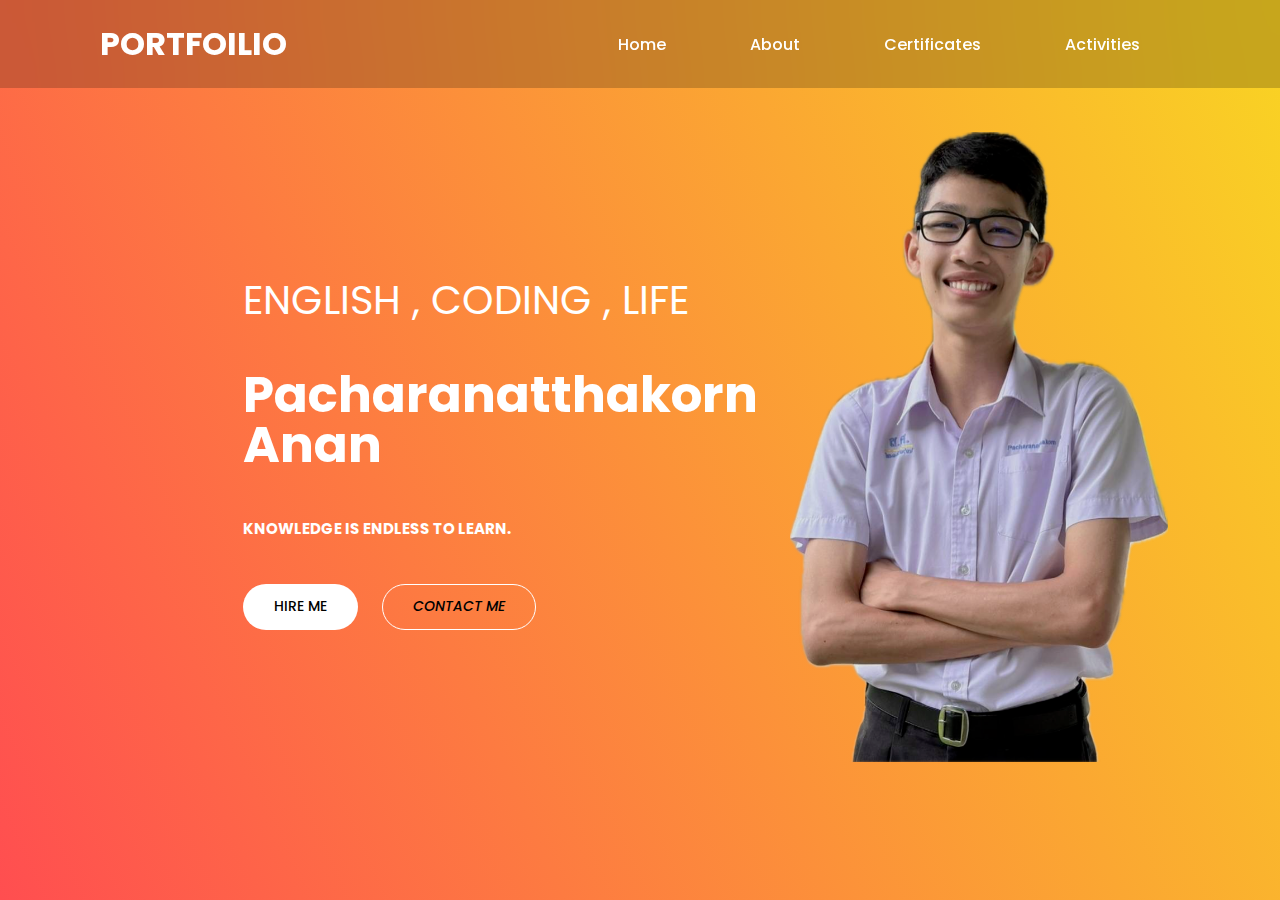
<file: Portfolio WEB2/index.html>
<!DOCTYPE html>
<html lang="en">
<head>
    <meta charset="UTF-8">
    <meta name="viewport" content="width=device-width, initial-scale=1.0">
    <title>My Portfolio</title>
    <link rel="stylesheet" type="text/css" href="style.css">
    <link rel="stylesheet" href="navbar.css">
    <link href="https://fonts.googleapis.com/css2?family=Croissant+One&family=Noto+Sans+Thai+Looped:wght@500&family=Poppins:wght@500&family=Prompt:wght@500&display=swap" rel="stylesheet">
</head>
<body>

  <header class="header">
      <a href="#" class="logo">PORTFOILIO</a>
      
      <nav class="navbar">
          <a href="index.html">Home</a>
          <a href="Profile.html">About</a>
          <a href="cer.html">Certificates</a>
          <a href="act.html">Activities</a>
      </nav>
  </header>

  <section class="hero">
    <div class="hero-text">
      <p>ENGLISH , CODING , LIFE</p>
      <h1>Pacharanatthakorn Anan</h1>
      <h4>KNOWLEDGE IS ENDLESS TO LEARN.</h4>
      <a href="#">Hire me</a>
      <a href="#" class="ctaa"><i class="ri-arrow-right-double-fill">Contact me</i></a>
    </div>

    <div class="hero-img">
      <img src="august.png">
    </div>
  </section>

    
</body>
</html>
</file>
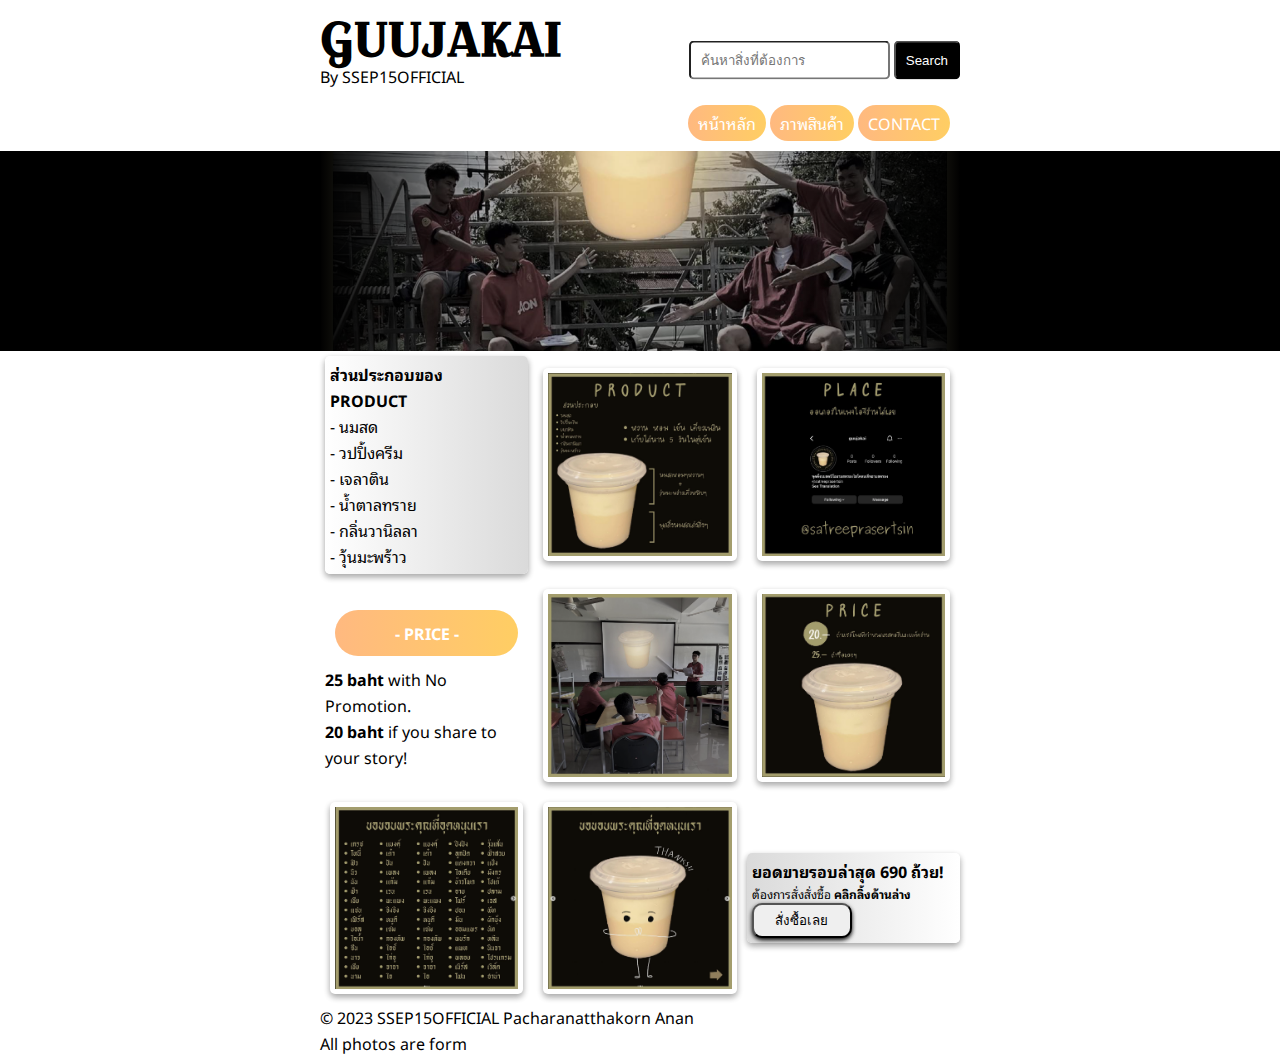
<file: Webpage/index.html>
<!DOCTYPE html>
<html lang="en">
<head>
    <meta charset="UTF-8">
    <meta name="viewport" content="width=device-width, initial-scale=1.0">
    <title>Document</title>
    <link rel="stylesheet"
    href="style.css"/>
    <link rel="stylesheet"
    href="layout.css"/>
    <link rel="stylesheet"
    href="site-header.css"/>
    <link rel="stylesheet"
    href="menu-bar.css"/>
    <link rel="stylesheet"
    href="front-key-visual.css"/>
    <link rel="stylesheet"
    href="visual-viewport.css"/>
    <link rel="stylesheet"
    href="front-grid.css"/>

</head>
<body>
    <section id="site-header">
        <header id="site-logo">
            <h1>GUUJAKAI</h1>
            <p id="site-slogan">
                By SSEP15OFFICIAL
            </p>
        </header>
        <form id="search-form" class="absolute-middle style-1">
            <input type="text" placeholder="ค้นหาสิ่งที่ต้องการ"/>
            <button id="search-button">
                Search
            </button>
        </form>
    </section>
    <nav id="menu-bar">
        <ul>
            <li><a href="">หน้าหลัก</a></li>
            <li><a href="">ภาพสินค้า</a></li>
            <li><a href="https://www.instagram.com/guujakai/" target="_blank">CONTACT</a></li>
        </ul>
    </nav>
    
    <section id="front-key-visual">
      <div class="visual-viewport">
        <img src="order2.png"
        class="main-photo absolute-middle"/>
        <div class="mask left"></div>
        <div class="mask right"></div>
        <div class="deco-overlay">
            </div>
        </div>
      </div>  
    </section>
    <section id="front-grid">
        <div class="row" id="row-1">
            <div class="col-1-3">
                <div class="quote-item">
                    <div class="quote">
                        <b>ส่วนประกอบของ PRODUCT</b> <br>
                        - นมสด <br>
                        - วปปิ้งครีม <br>
                        - เจลาติน <br>
                        - น้ำตาลทราย <br>
                        - กลิ่นวานิลลา <br>
                        - วุ้นมะพร้าว <br>
                    </div>
                </div>
            </div>
            <div class="col-1-3">
                <div class="photo-item">
                    <div class="photo-frame">
                        <div class="photo-frame-content">
                            <img src="image (18).png"/>
                        </div>
                    </div>
                </div>
            </div>
            <div class="col-1-3">
                <div class="photo-item">
                    <div class="photo-frame">
                        <div class="photo-frame-content">
                            <img src="image 20.png"/>
                        </div>
                    </div>
                </div>
            </div>
        </div>
        <div class="row" id="row-2">
            <div class="col-1-3">
                <div class="quote-item">
                    <div class="quote-2">
                        <div class="price"><b>- PRICE -</b></div>
                        <b>25 baht</b> with No Promotion. <br>
                        <b>20 baht</b> if you share to your story! <br>
                    </div>
                </div>
            </div>
            <div class="col-1-3">
                <div class="photo-item">
                    <div class="photo-frame">
                        <div class="photo-frame-content">
                            <img src="main.png"/>
                        </div>
                    </div>
                </div>
            </div>
            <div class="col-1-3">
                <div class="photo-item">
                    <div class="photo-frame">
                        <div class="photo-frame-content">
                            <img src="image (8).png"/>
                        </div>
                    </div>
                </div>
            </div>
        </div>
        <div class="row" id="row-3">
            <div class="col-1-3">
                <div class="photo-item">
                    <div class="photo-frame">
                        <div class="photo-frame-content">
                            <img src="image 1.png"/>
                        </div>
                    </div>
                </div>
            </div>
            <div class="col-1-3">
                <div class="photo-item">
                    <div class="photo-frame">
                        <div class="photo-frame-content">
                            <img src="image3.png"/>
                        </div>
                    </div>
                </div>
            </div>
            <div class="col-1-3">
                <div class="quote-item-3">
                    <div class="quote-3">
                        <b>ยอดขายรอบล่าสุด 690 ถ้วย!</b> <br>
                        <div class="addition">ต้องการสั่งสั่งซื้อ <b>คลิกลิ้งด้านล่าง</b>
                            <button class="btn">สั่งซื้อเลย</button>
                        </div>
                    </div>
                </div>
            </div>
        </div>
    </section>
    <section id="site-footer">
        &copy 2023 SSEP15OFFICIAL Pacharanatthakorn Anan
        <div id="resource-disclaimer">
            All photos are form <a href="https://www.instagram.com/guujakai/" target="_blank">www.instagram.com/guujakai/</a>
        </div>
    </section>
</body>
</html>
</file>
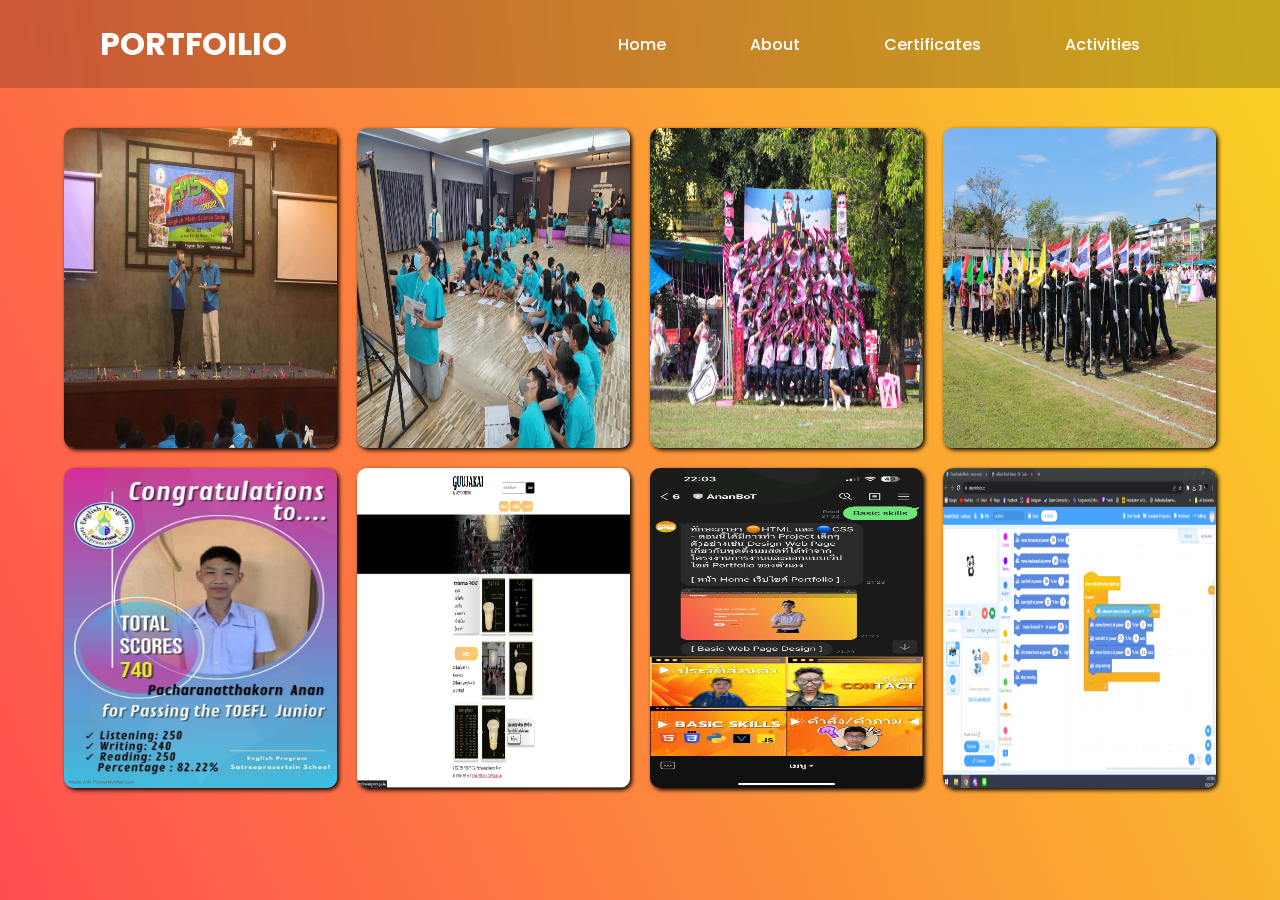
<file: Portfolio WEB2/act.html>
<!DOCTYPE html>
<html lang="en">
<head>
    <meta charset="UTF-8">
    <meta name="viewport" content="width=device-width, initial-scale=1.0">
    <title>Activities</title>
    <link href="https://fonts.googleapis.com/css2?family=Croissant+One&family=Noto+Sans+Thai+Looped:wght@500&family=Poppins:wght@500&family=Prompt:wght@500&display=swap" rel="stylesheet">
    <link rel="stylesheet" href="act.css">
    <link rel="stylesheet" href="navbar.css">
</head>
<body>
    
    <header class="header">
        <a href="#" class="logo">PORTFOILIO</a>
        
        <nav class="navbar">
            <a href="index.html">Home</a>
            <a href="Profile.html">About</a>
            <a href="cer.html">Certificates</a>
            <a href="act.html">Activities</a>
        </nav>
    </header>

    
    <section class="act">

    <div class="image-gall">
        <div class="pic act">
            <img src="Had.jpg">
        </div>
        <div class="pic act1">
            <img src="Yai1.jpg">
        </div>
        <div class="pic act2">
            <img src="sport.jpg">
        </div>
        <div class="pic act3">
            <img src="sport2.jpg">
        </div>
        <div class="pic act4">
            <img src="toefl.jpg">
        </div>
        <div class="pic act5">
            <img src="image (18).png">
        </div>
        <div class="pic act6">
            <img src="S__3588154.jpg">
        </div>
        <div class="pic act 7">
            <img src="code.png">
        </div>
    </div>

    </section>
</body>
</html>
</file>
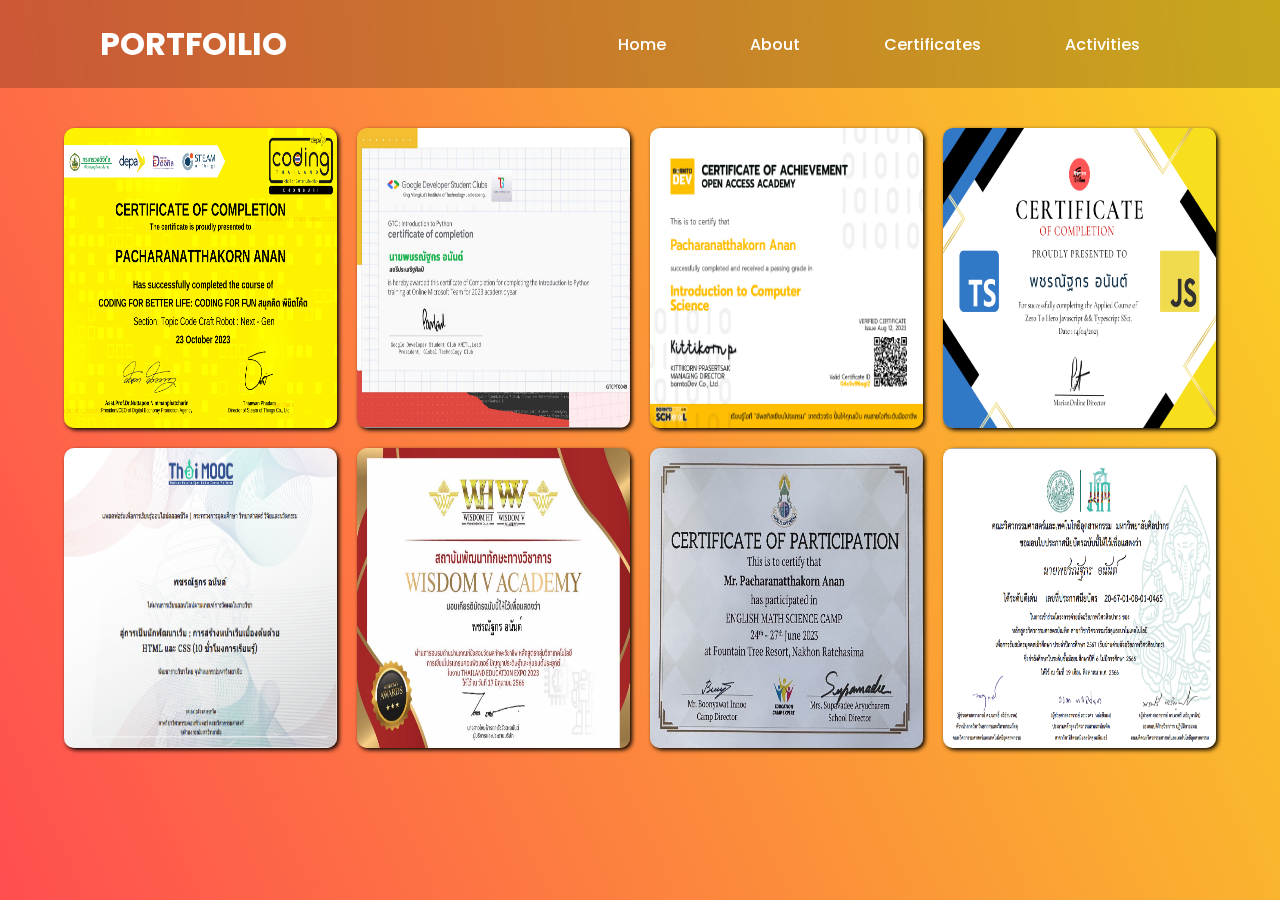
<file: Portfolio WEB2/cer.html>
<!DOCTYPE html>
<html lang="en">
<head>
    <meta charset="UTF-8">
    <meta name="viewport" content="width=device-width, initial-scale=1.0">
    <title>Document</title>
    <link href="https://fonts.googleapis.com/css2?family=Croissant+One&family=Noto+Sans+Thai+Looped:wght@500&family=Poppins:wght@500&family=Prompt:wght@500&display=swap" rel="stylesheet">
    <link rel="stylesheet" href="cer.css">
    <link rel="stylesheet" href="navbar.css">
</head>
<body>
    
    <header class="header">
        <a href="#" class="logo">PORTFOILIO</a>
        
        <nav class="navbar">
            <a href="index.html">Home</a>
            <a href="Profile.html">About</a>
            <a href="cer.html">Certificates</a>
            <a href="act.html">Activities</a>
        </nav>
    </header>


    <section class="cer">

        <div class="cer-img">
            <div class="pic cer">
                <img src="coding.png">
            </div>
            <div class="pic cer1">
                <img src="gtc.png">
            </div>
            <div class="pic cer2">
                <img src="comsci.png">
            </div>
            <div class="pic cer3">
                <img src="javats.png">
            </div>
            <div class="pic cer4">
                <img src="thaimocc.png">
            </div>
            <div class="pic cer5">
                <img src="wis.png">
            </div>
            <div class="pic cer6">
                <img src="ENG CAMP.jpg">
            </div>
            <div class="pic cer7">
                <img src="sil.png">
            </div>
        </div>
    
        </section>
</body>
</html>
</file>
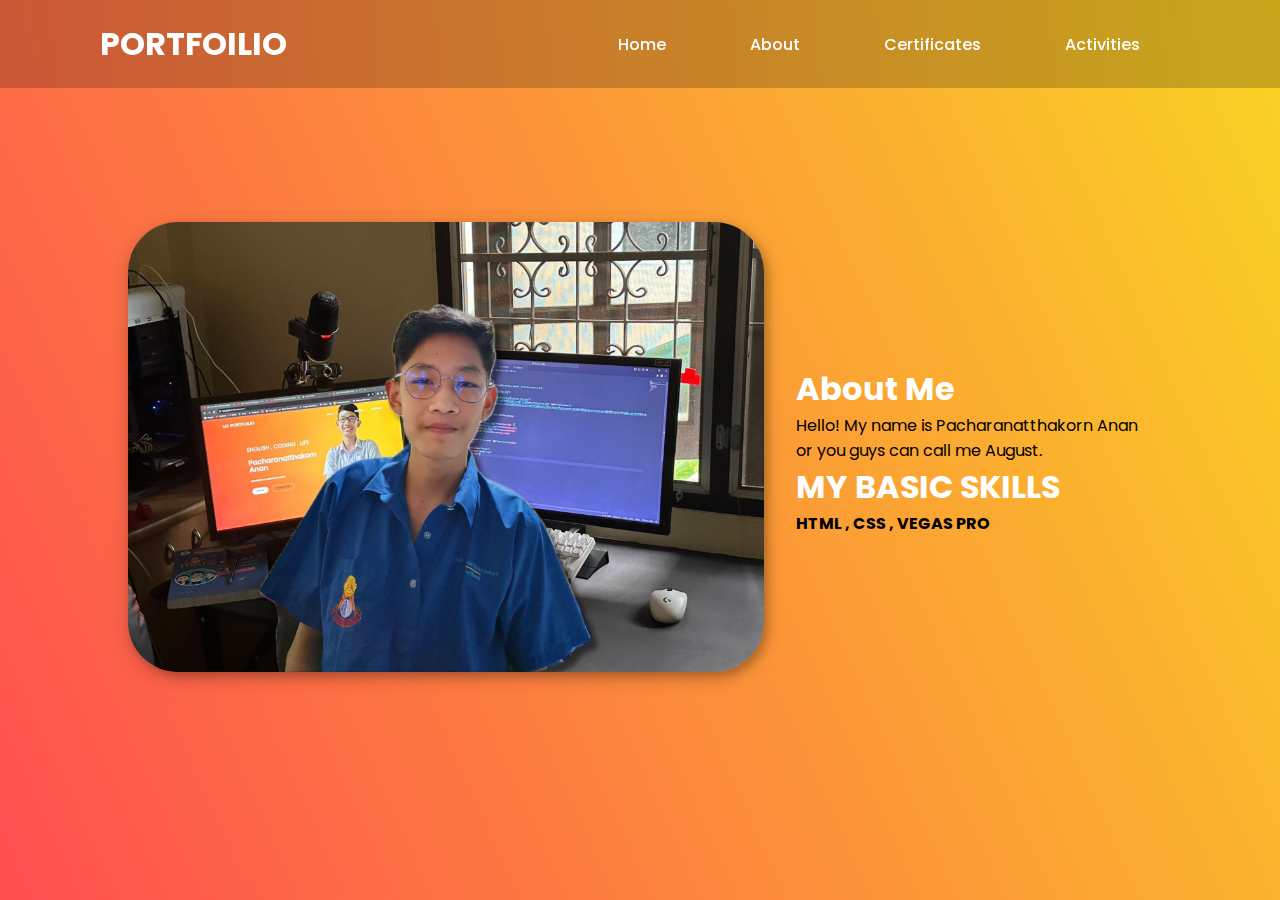
<file: Portfolio WEB2/Profile.html>
<!DOCTYPE html>
<html lang="en">
<head>
    <meta charset="UTF-8">
    <meta name="viewport" content="width=device-width, initial-scale=1.0">
    <title>Profile</title>
    <link rel="stylesheet" href="navbar.css">
    <link rel="stylesheet" href="profile.css">
    <link href="https://fonts.googleapis.com/css2?family=Croissant+One&family=Noto+Sans+Thai+Looped:wght@500&family=Poppins:wght@500&family=Prompt:wght@500&display=swap" rel="stylesheet">
</head>
<body>
  
  <header class="header">
    <a href="#" class="logo">PORTFOILIO</a>
    
    <nav class="navbar">
        <a href="index.html">Home</a>
        <a href="Profile.html">About</a>
        <a href="cer.html">Certificates</a>
        <a href="act.html">Activities</a>
    </nav>
  </header>

      <section class="about">
        
        <div class="about-img">
          <img src="aboutme.jpg">
          </div>
        
        <div class="about-text">
            <h1>About Me</h1>
            <p>Hello! My name is <span>Pacharanatthakorn Anan</span> or you guys can call me August.</p>
            <div class="skills">
              <h1>MY BASIC SKILLS</h1>
              <h4> HTML , CSS , VEGAS PRO</h4>
            </div>
          </div>

      </section>
      </body>
</body>
</html>
</file>
<file: Portfolio WEB2/style.css>
.hero{
    height: 100%;
    width: 100%;
    min-height: 100vh;
    background: linear-gradient(245.59deg, #f9d423 , #ff4e50);
    position: relative;
    display: grid;
    grid-template-columns: repeat(2,1fr);
    align-items: center;
    gap: 2rem;
}

section{
    padding: 0 19%;
}
.hero-text p{
    font-size: 40px;
    font-weight: 400;
    color: white;
    margin-bottom: 40px;
}
.hero-text h1{
    font-size: 50px;
    line-height: 1;
    color: #fff;
    margin: 0 0 45px;
}
.hero-img img{
    height: 70vh;
}
.hero-text h4{
    color: #fff;
    font-size: 15px;
    line-height: 1.9;
    margin-bottom: 40px;
}
.hero-text a{
    display: inline-block;
    color: #000000;
    background: #fff;
    border: 1px solid transparent;
    padding: 12px 30px;
    line-height: 1.4;
    font-size: 14px;
    font-weight: 500;
    border-radius: 30px;
    text-transform: uppercase;
    transition: all .55s ease;
}
.hero-text a:hover{
    background: transparent;
    border: 1px solid white;
    transform: translateX(8px);
}
.hero-text a.ctaa{
    background: transparent;
    border: 1px solid white;
    margin-left: 20px;
}
</file>
<file: Portfolio WEB2/navbar.css>
*{
    padding: 0;
    margin: 0;
    box-sizing: border-box;
    font-family: 'Poppins', sans-serif;
    list-style: none;
    text-decoration: none;
}

.header {
    position: fixed;
    top: 0;
    left: 0;
    width: 100%;
    padding: 20px 100px;
    background: rgba(0, 0, 0, 0.2);
    backdrop-filter: blur(50px);
    display: flex;
    justify-content: space-between;
    align-items: center;
    z-index: 100;
}

.logo {
    font-size: 2rem ;
    color: #fff;
    font-weight: 700;
}

.navbar a {
    font-size: 1rem;
    color: #fff;
    font-weight: 500;
    margin: 2.5rem;
    transition: all 0.5s ease;
}
.navbar a:hover {
    color: black;
}
</file>
<file: Webpage/style.css>
@import url('https://fonts.googleapis.com/css2?family=Croissant+One&family=Noto+Sans+Thai+Looped:wght@500&display=swap');
body{
    font-family: "Noto Sans Thai Looped", sans-serif;
    font-size: 16px;
    color:black;
    margin: 0%;
}
h1,h2,h3,h4,h5,h6{
    font-family: "Croissant One" , sans-serif;
}
a{
    color: rgb(255, 255, 255);
    text-decoration: none;
}
a:hover{
    color: brown;
    text-decoration: underline;
}
.absolute-middle{
    position: absolute;
    top:50%;
    transform: translateY(-50%);
}
.absolute-middle.absolute-center{
    position: absolute;
    top:50%;
    left: 50%;
    transform: translateY(-50%) translateX(-50%);
}
form.style-1 input, form.style-1 button{
    border-radius: 5px;
    padding: 10px;
}
form.style-1 button{
    background: rgb(0, 0, 0);
    color: rgb(255, 255, 255);
    cursor:pointer;
}
</file>
<file: Webpage/layout.css>
section, nav{
    margin: 0;
    padding: 0;
}
#site-header, #menu-bar, #front-grid, #site-footer, #front-key-visual .visual-viewport{
    box-sizing: border-box;
    width: 100%;
    max-width: 640px;
    min-width: 400px;
    margin :auto
}
#front-key-visual{
    width: 100%;
    height: 200px;
    overflow: hidden;
}
</file>
<file: Webpage/site-header.css>
#site-header{
    position: relative;
}
#site-logo > h1{
    font-size: 48px;
    margin-bottom: 0px;
    line-height: 30%;
}
#search-form{
    position: absolute;
    right: 0;
    top: 50%;
    transform: translateY(-50%);
}
</file>
<file: Webpage/menu-bar.css>
#menu-bar{
    text-align: right;
}
#menu-bar li{
    display: inline-block;
}
#menu-bar ul{
    margin: 10px;
    padding: 0;
}
#menu-bar li{
    padding: 5px 10px;
    border-radius: 22px;
    background-image: linear-gradient(to right,#ffb980, #ffce63);
}
</file>
<file: Webpage/front-key-visual.css>
#front-key-visual{
    background: black;
}
#front-key-visual .visual-viewport{
    height: 200px;
}
</file>
<file: Webpage/visual-viewport.css>
.visual-viewport{
    overflow: hidden;
    position: relative;
}
.visual-viewport .main-photo{
    width: 100%;
}
.visual-viewport .mask{
    position: absolute;
    top: 0;
    width: 25%;
    height: 100%;
}
.visual-viewport .mask.left{
    left: 0;
    background: linear-gradient(to right,rgb(0, 0, 0),transparent)
}
.visual-viewport .mask.right{
    right: 0;
    background: linear-gradient(to left,rgb(0, 0, 0),transparent)
}
</file>
<file: Webpage/front-grid.css>
.col-1-3{
    display: table-cell;
    width: 33.33%;
    vertical-align: middle;
}
.photo-item{
    width: 100%;
    padding: 10px;
    box-sizing: border-box;
}
.photo-frame{
    padding: 5px;
    background: rgb(255, 255, 255);
    border-radius: 5px;
    box-shadow: 0 3px 6px rgb(0,0,0,0.16),0 3px 6px rgb(0,0,0,0.23)
}
.photo-frame-content{
    position: relative;
}
.photo-frame-content > img{
    width: 100%;
    display: block;
}
.photo-frame-content > .info{
    display: none;
    position: absolute;
    top: 0;
    left: 0;
    width: 100%;
    height: 100%;
    background: rgba(0,0,0,0.5);
}
.photo-frame-content:hover > .info{
    display: block;
}
.photo-frame-content > .info > .photo-name{
    color: white;
    font-family: "Noto Sans Thai Looped", sans-serif;
    font-size: 1.1em;
    padding: 5px;
}
.quote{
    background-image: linear-gradient(to left,#dadada,#ffffff);
    box-sizing: border-box;
    border-radius: 5px;
    padding: 5px;
    box-shadow: 0 3px 6px rgb(0,0,0,0.16),0 3px 6px rgb(0,0,0,0.23)
}
.quote-item{
    padding: 5px;
}
.price{
    color: white;
    text-align: center;
    padding: 10px;
    margin: 10px;
    border-radius: 50px;
    background-image: linear-gradient(to right,#ffb980, #ffce63);
}
.quote-item-3{
    background-image: linear-gradient(to right,#dadada,#ffffff );
    box-sizing: border-box;
    border-radius: 5px;
    padding: 5px;
    box-shadow: 0 3px 6px rgb(0,0,0,0.16),0 3px 6px rgb(0,0,0,0.23)
}
.addition{
    font-size: 0.75em;
}
.btn{
    width: 100px;
    height: 35px;
    border-radius: 10px;
    box-shadow: 0px 2px 4px #000000;
}
.product-c-1{
    color: white;
}
.product-c{
    color: #ff9318;
}
</file>
<file: Portfolio WEB2/act.css>
*{
    margin: 0;
    padding: 0;
    box-sizing: border-box;
    font-family: sans-serif;
}
section{
    height: 100%;
    width: 100%;
    min-height: 100vh;
    background: linear-gradient(245.59deg, #f9d423 , #ff4e50);
}
.image-gall{
    width: 90%;
    margin: auto;
    padding-top: 10%;
    display: grid;
    grid-template-columns: repeat(4,1fr);
    grid-gap: 20px; 
}
.pic{
    position: relative;
    height: 320px;
    border-radius: 10px;
    box-shadow: 2px 2px 4px black;
    cursor: pointer;
}

.pic img{
    width: 100%;
    height: 100%;
    border-radius: 10px;
}
.pic::before{
    content:"English Camp , sport days and coding";
    text-align: center;
    position: absolute;
    top: 50%;
    left: 50%;
    transform: translate(-50%,-50%);
    color: #fff;
    font-size: 22px;
    font-weight: 700;
    width: 100%;
    margin-top: -100px;
    opacity: 0;
    transition: .3s;
    transition-delay: .2s;
}
.pic:after{
    content: "";
    position: absolute;
    width: 100%;
    bottom: 0;
    left: 0;
    border-radius: 10px;
    height: 0;
    background-color: rgba(0,0,0,.4);
    transition: .3s;
}
.pic:hover::after{
    height: 100%;
}
.pic:hover::before{
    margin-top: 0;
    opacity: 1;
}
</file>
<file: Portfolio WEB2/cer.css>
*{
    margin: 0;
    padding: 0;
    box-sizing: border-box;
    font-family: sans-serif;
}
section{
    height: 100%;
    width: 100%;
    min-height: 100vh;
    background: linear-gradient(245.59deg, #f9d423 , #ff4e50);
}
.cer-img{
    width: 90%;
    margin: auto;
    padding-top: 10%;
    display: grid;
    grid-template-columns: repeat(4,1fr);
    grid-gap: 20px; 
}
.pic{
    position: relative;
    height: 300px;
    border-radius: 10px;
    box-shadow: 2px 2px 4px black;
    cursor: pointer;
}

.pic img{
    width: 100%;
    height: 100%;
    border-radius: 10px;
}
.pic::before{
    content:"Certificates";
    text-align: center;
    position: absolute;
    top: 50%;
    left: 50%;
    transform: translate(-50%,-50%);
    color: #000;
    font-size: 22px;
    font-weight: 700;
    width: 100%;
    margin-top: -100px;
    opacity: 0;
    transition: .3s;
    transition-delay: .2s;
}
.pic:after{
    content: "";
    position: absolute;
    width: 100%;
    bottom: 0;
    left: 0;
    border-radius: 10px;
    height: 0;
    background-color: rgba(0,0,0,.4);
    transition: .3s;
}
.pic:hover::after{
    height: 100%;
}
.pic:hover::before{
    margin-top: 0;
    opacity: 1;
}
</file>
<file: Portfolio WEB2/profile.css>
.about{
    height: 100%;
    width: 100%;
    min-height: 100vh;
    background: linear-gradient(245.59deg, #f9d423 , #ff4e50);
    display: grid;
    position: relative;
    grid-template-columns: repeat(2,1fr);
    align-items: center;
    gap: 2rem;
}

section{
    padding: 0 10%;
}

.about-text h1{
    color: #fff;
}

.about-img img{
    height: 450px;
    border-radius: 50px;
    box-shadow: 4px 4px 8px 0 rgba(0, 0, 0, 0.2), 0 6px 20px 0 rgba(0, 0, 0, 0.19);
}

.about-img:hover{
    transition: all 0.5s ease;
    transform: scale(1.2);
}
.skills-icon{
    height: 150px;
}
</file>
